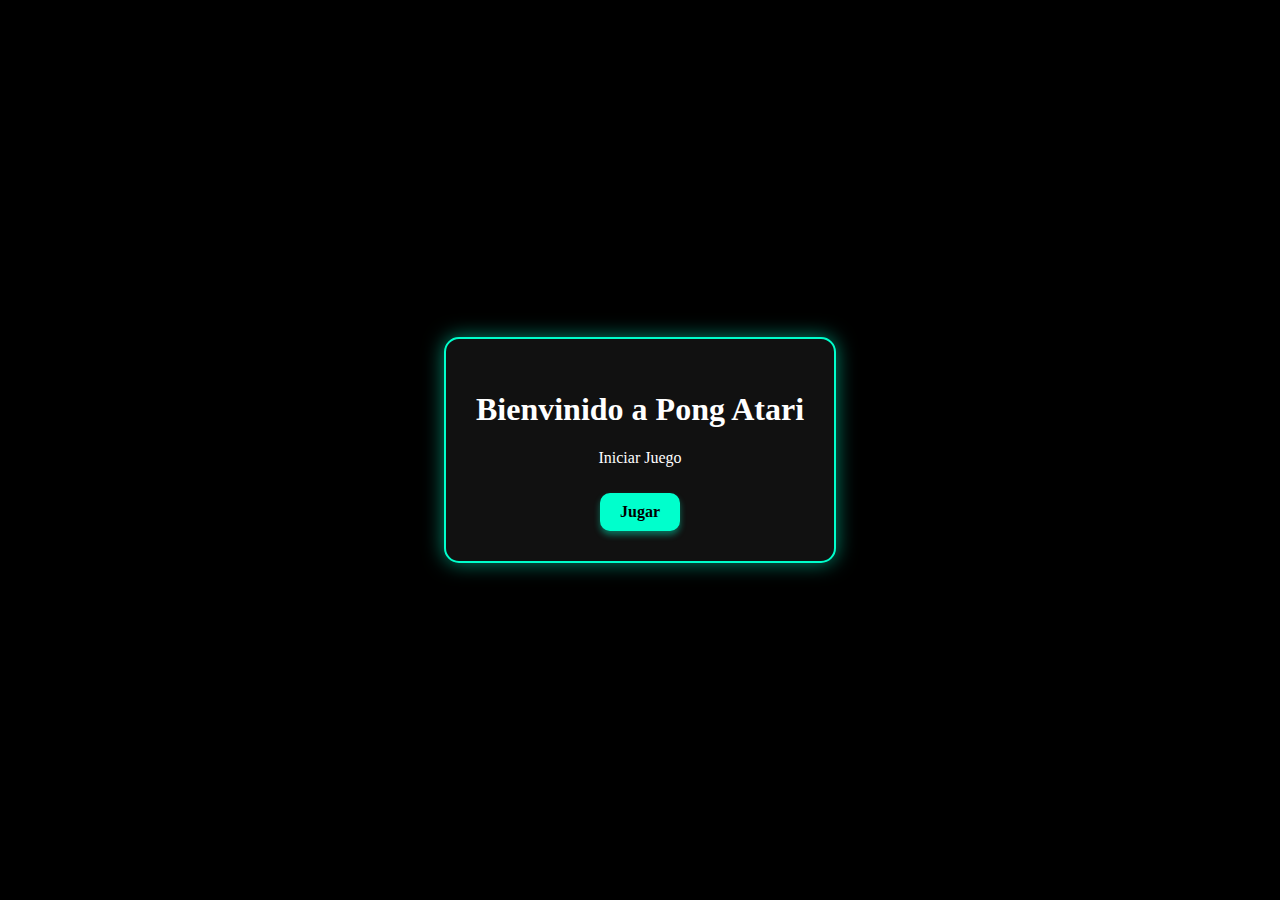
<file: html/index.html>
<!DOCTYPE html>
<html lang="es">

<head>
    <meta charset="UTF-8">
    <meta name="viewport" content="width=device-width, initial-scale=1.0">
    <link rel="stylesheet" href="../css/style.css">
    
    <title>Juego Atari</title>
</head>

<body>
    <div class="card mi-card">
        <h1>Bienvinido a Pong Atari</h1>
        <p>Iniciar Juego</p>
        <a href="juego.html" class="btn btn-primary">Jugar</a>
    </div>
</body>

</html>
</file>
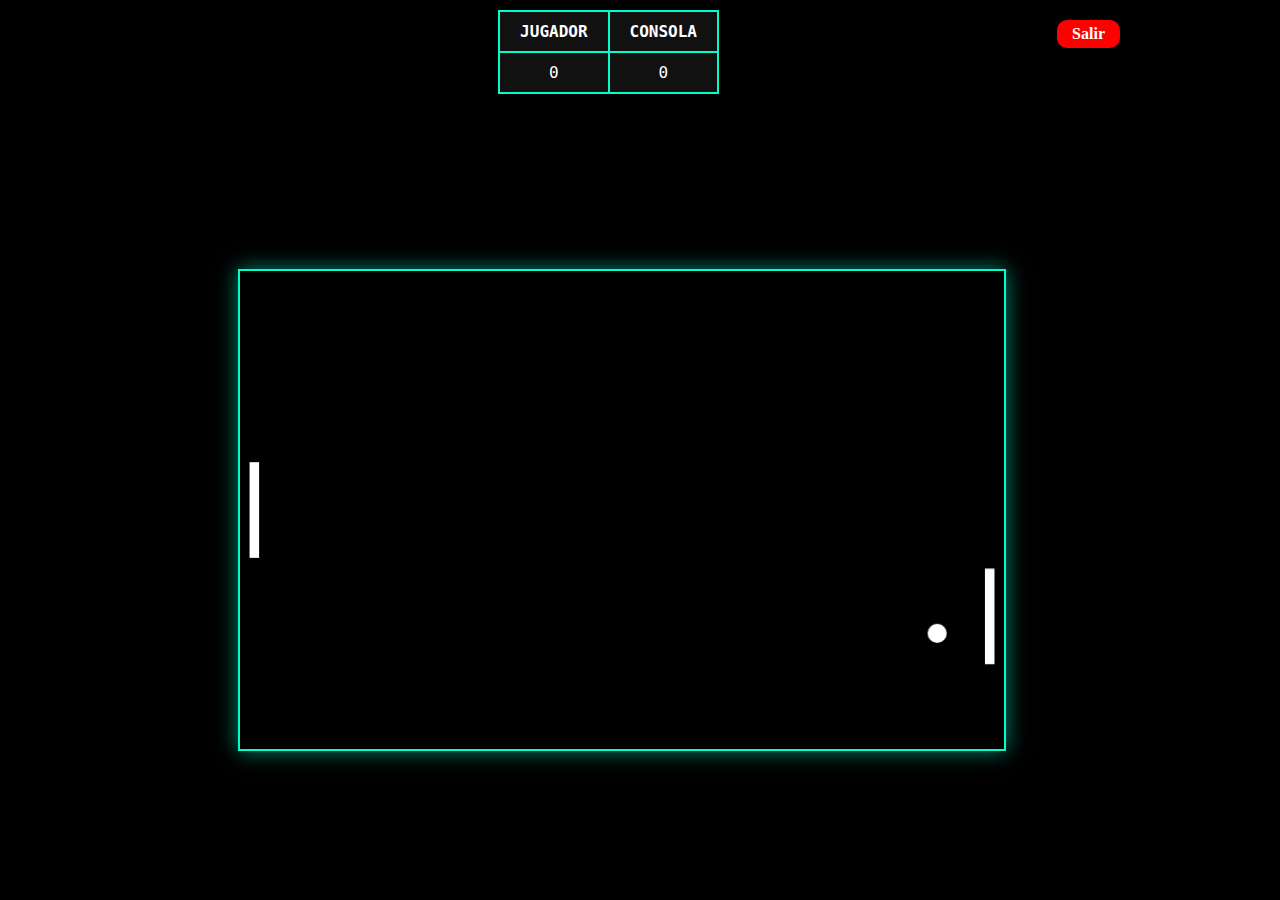
<file: html/juego.html>
<html lang="es">

<head>
    <meta charset="UTF-8">
    <meta name="viewport" content="width=device-width, initial-scale=1.0">
    <link rel="stylesheet" href="../css/style.css">

    <title>Juego Atari</title>
</head>

<body class="juego">
    <div class="hud">
        <div class="tabla">
            <table>
                <thead>
                    <tr>
                        <th>JUGADOR</th>
                        <th>CONSOLA</th>
                    </tr>
                </thead>
                <tbody>
                    <tr>
                        <td id="jugador">0</td>
                        <td id="consola">0</td>
                    </tr>
                </tbody>
            </table>
        </div>
        <a id="salir" href="index.html" class="btn btn-danger">Salir</a>
    </div>

    <div>
        <canvas id="gameCanvas" width="800" height="500"></canvas>
    </div>

    <script src="../js/script.js"></script>
</body>


</html>
</file>
<file: css/style.css>
body {
    margin: 0;
    height: 100vh;
    background-color: black;
    display: flex;
    justify-content: center;
    align-items: center;
}

body.juego {
    margin: 0;
    padding: 0;
    height: 100vh;
    background-color: black;
    position: relative;
    display: flex;
    flex-direction: column;
    align-items: center;
}

.mi-card {
    background-color: #111;
    color: white;
    text-align: center;
    padding: 30px;
    border-radius: 15px;
    border: 2px solid #00ffcc;
    box-shadow: 0 0 20px #00ffcc88;
}

.mi-card a {
    display: inline-block;            /* Para comportarse como botón */
    margin-top: 10px;
    background-color: #00ffcc;
    color: black;
    border: none;                     /* Elimina el borde mal definido */
    padding: 10px 20px;
    border-radius: 10px;
    text-decoration: none;            /* Quita el subrayado */
    font-weight: bold;
    transition: background-color 0.3s, transform 0.2s;
    cursor: pointer;
    box-shadow: 0 4px 6px #00ffcc66;  /* Efecto de sombra */
}

.mi-card a:hover {
    background-color: #00ddaa;
    transform: scale(1.1);
}


#gameCanvas {
    border: 2px solid #00ffcc;
    box-shadow: 0 0 20px #00ffcc88;
    width: 95%;
    max-width: 1000px;
    height: auto;
    display: block;
    margin-top: 120px; 
}

.hud {
    position: absolute;
    top: 0;
    width: 100%;
    max-width: 1000px;
    padding: 10px 20px;
    display: flex;
    justify-content: space-between;
    align-items: flex-start;
    z-index: 10;
    box-sizing: border-box;
}

.hud .tabla {
    width: 100%;
    text-align: center;
}

.hud .tabla table {
    color: white;
    border-collapse: collapse;
    margin: 0 auto; 
}

.hud th {
    padding: 10px 20px;
    border: 2px solid #00ffcc;
    background-color: #111;
    font-family: monospace;
    font-size: 1rem;
}

.hud td {
    padding: 10px 20px;
    border: 2px solid #00ffcc;
    background-color: #111;
    font-family: monospace;
    font-size: 1rem;
    text-align: center;
}

.btn-danger {
    padding: 5px 15px;
    font-size: 1rem;
    white-space: nowrap;
    display: inline-block;            /* Para comportarse como botón */
    margin-top: 10px;
    background-color: #ff0000;
    color: rgb(255, 255, 255);
    border: none;                     /* Elimina el borde mal definido */
    border-radius: 10px;
    text-decoration: none;            /* Quita el subrayado */
    font-weight: bold;
    transition: background-color 0.3s, transform 0.2s;
    cursor: pointer;
}
</file>
